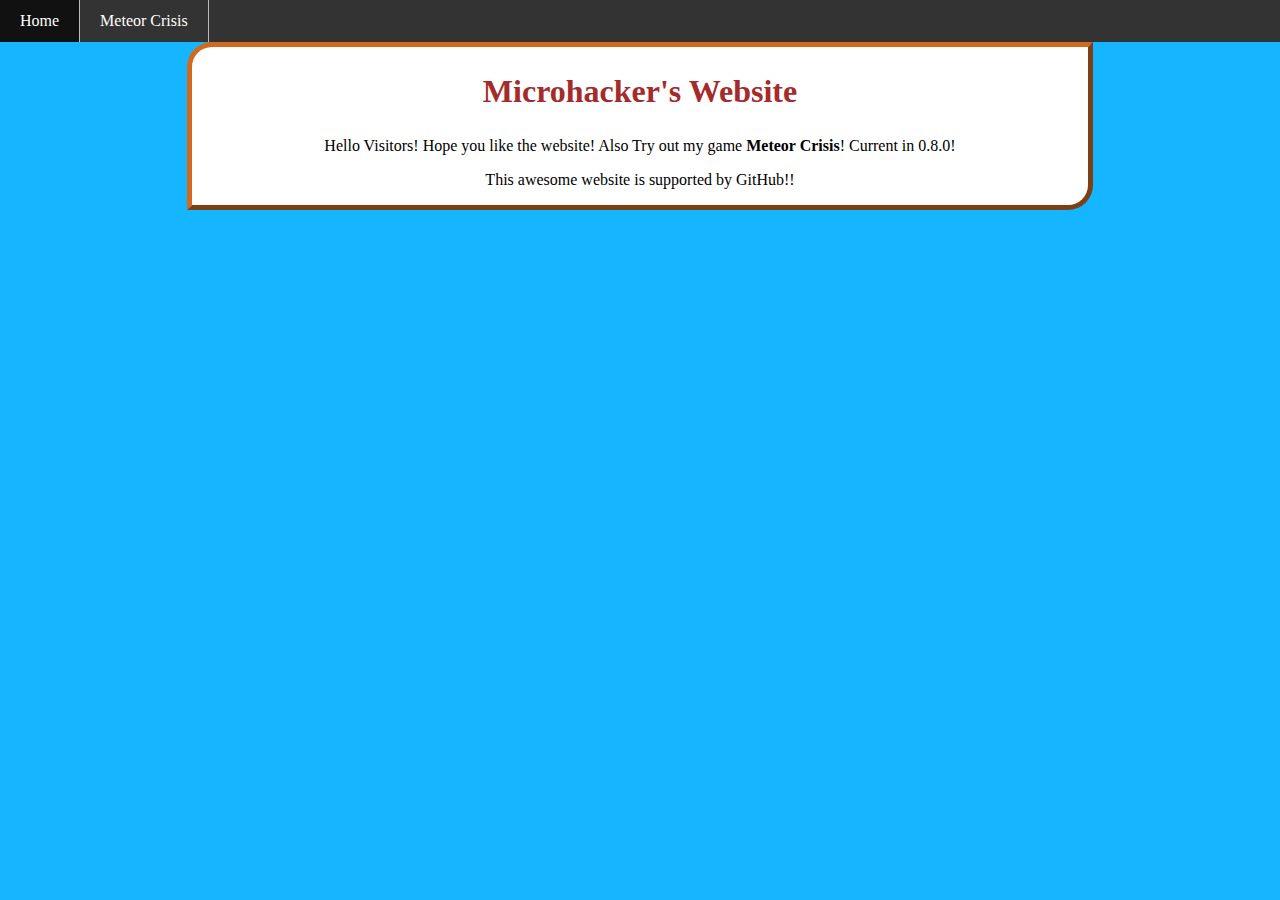
<file: index.html>
<html>
<head>
	<title>Masterpage</title>
	<link href="lib/stylesheet.css" media="screen" rel="stylesheet" type="text/css" />
</head>
<body>
	<ul>
		<li><a class="active" href="/phaserProjects/index.html">Home</a></li>
		<li><a href="/MeteorCrisis/index.html">Meteor Crisis</a></li>
		<!--
		<li><a href="/phaserProjects/TapEmpire/index.html">Tap Empire</a></li>
		<li><a href="/phaserProjects/JSCalculator/index.html">JS Calculator</a></li>
		-->
	</ul>
	<div class="container">
	<h1>Microhacker's Website</h1>
	<p>Hello Visitors! Hope you like the website! Also Try out my game <b>Meteor Crisis</b>! Current in 0.8.0!</p>
	<p>This awesome website is supported by GitHub!!</p>
	</div>
</body>
</html>
</file>
<file: lib/stylesheet.css>
body {
    background-color: #16B5FF;
	margin: 0px;
    padding: 0px;
}

.container {
	text-align: center;
	margin: auto;
	width: 70%;
	background-color: #FFF;
	border-style: outset;
	border-width: 5px;
	border-color: chocolate;
	border-top-left-radius: 25px;
	border-bottom-right-radius: 25px;
}

.container h1{
	color: brown;
	padding: 5px;
}

.container p{
	color: black;
	padding: 0px;
}

address h6{
	text-align: center;
	color: blue;
}

.container a {
	color: blue;
	text-decoration: none;
}

#phaser-game {
    margin: auto;
    width: 800px;
    padding: 10px;
}

/* Below is the nav bar styling */

ul {
    list-style-type: none;
    margin: 0;
    padding: 0;
    overflow: hidden;
    background-color: #333;
}

ul li {
    float: left;
	border-right: 1px solid #bbb;
}

ul li a {
    display: block;
    color: white;
    text-align: center;
    padding: 12px 20px;
    text-decoration: none;
}

ul li a:hover {
    background-color: #111;
}

.active {
    background-color: #4CAF50;
}
</file>
